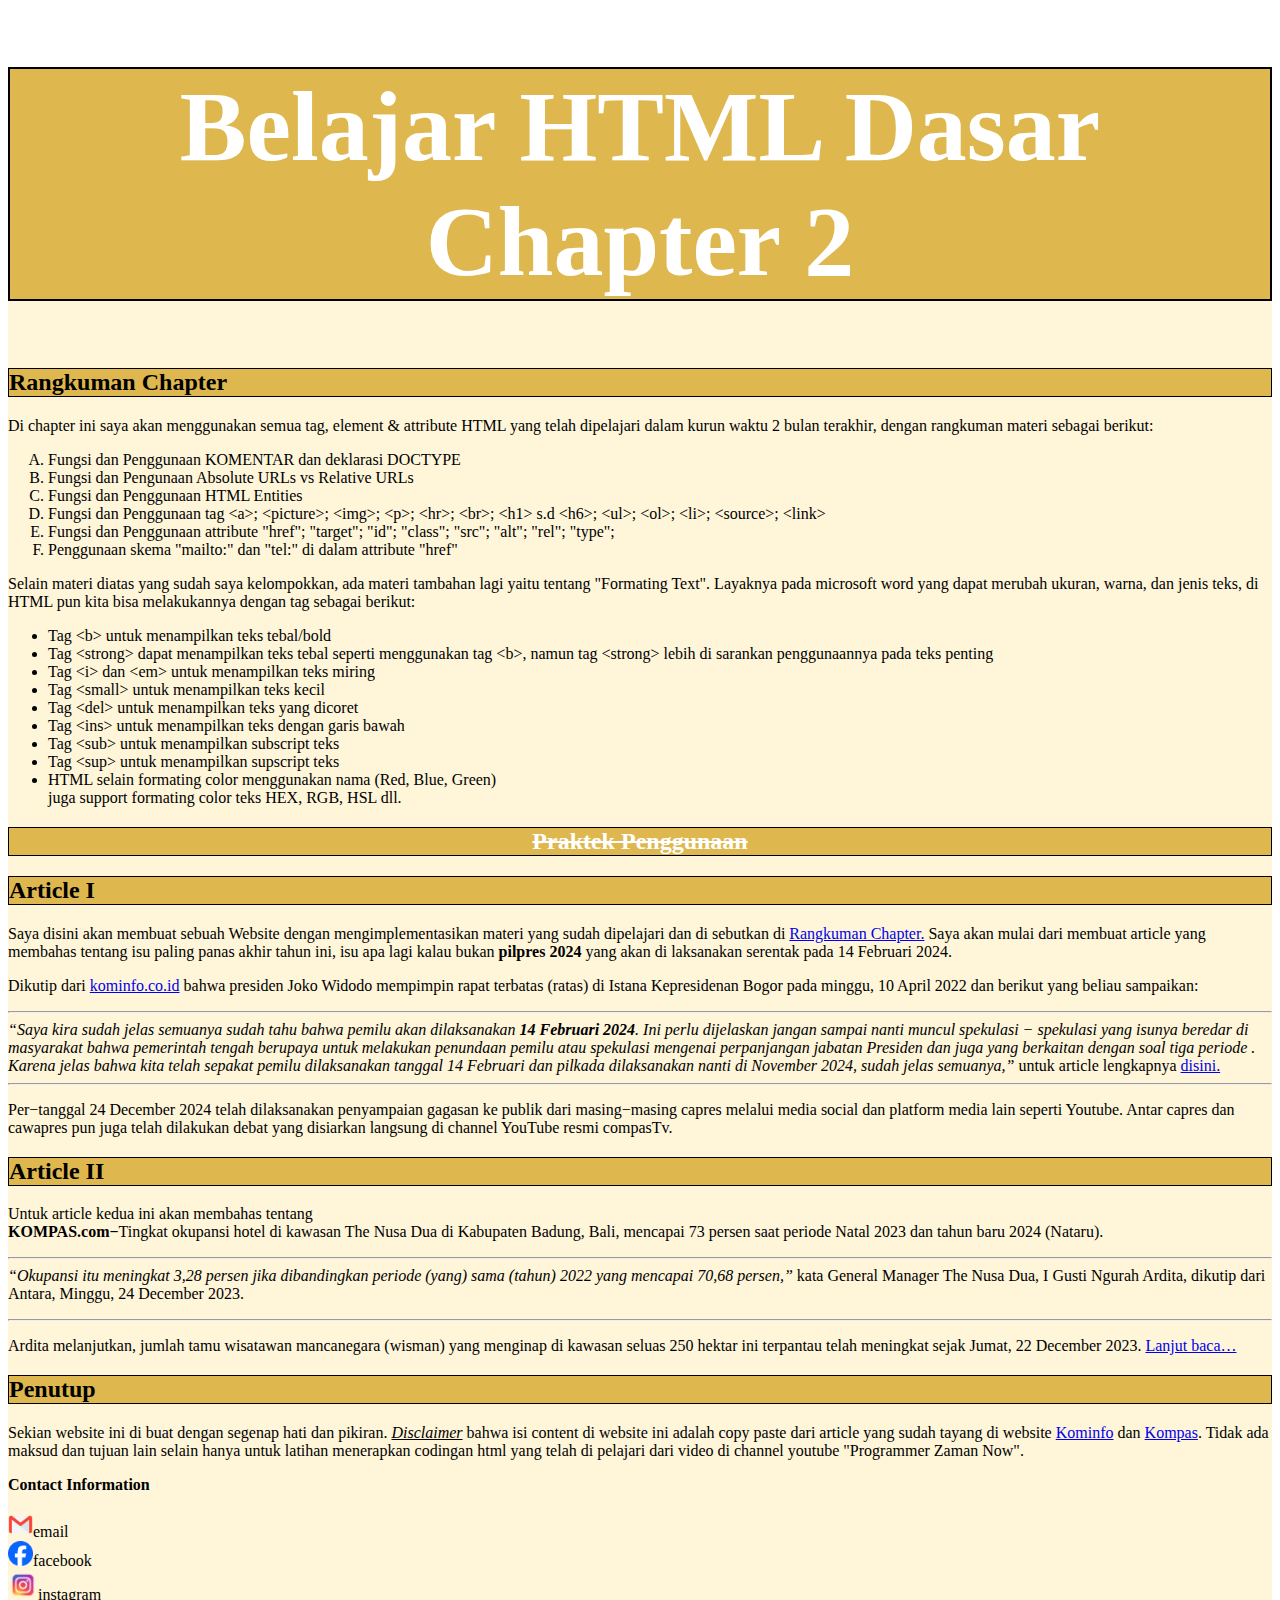
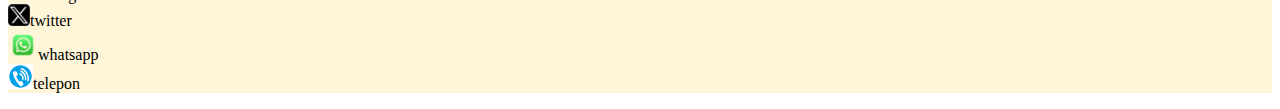
<file: Project_2/index.html>
<!DOCTYPE html>
<html lang="id">
<head>
<link rel="stylesheet" href="style.css">
<title>Belajar HTML Dasar Chapter 2</title>
</head>
<body>
<div id="container">
<h1 id="title">Belajar HTML Dasar Chapter 2</h1>
<h2 id="rangkuman">Rangkuman Chapter</h2>
<p>Di chapter ini saya akan menggunakan semua tag&comma; element &amp attribute HTML yang telah dipelajari dalam kurun waktu 2 bulan terakhir&comma; dengan rangkuman materi sebagai berikut&colon;</p>

<!--ORDERED LIST START-->
<ol type="A">
<li>Fungsi dan Penggunaan KOMENTAR dan deklarasi DOCTYPE</li>
<li>Fungsi dan Pengunaan Absolute URLs vs Relative URLs</li>
<li>Fungsi dan Penggunaan HTML Entities</li>
<li>Fungsi dan Penggunaan tag &lt;a&gt;&semi; &lt;picture&gt;&semi; &lt;img&gt;&semi; &lt;p&gt;&semi; &lt;hr&gt;&semi; &lt;br&gt;&semi; &lt;h1&gt; s&period;d &lt;h6&gt;&semi; &lt;ul&gt;&semi; &lt;ol&gt;&semi; &lt;li&gt;&semi; &lt;source&gt;&semi; &lt;link&gt;</li>
<li>Fungsi dan Penggunaan attribute &quot;href&quot;&semi; &quot;target&quot;&semi; &quot;id&quot;&semi; &quot;class&quot;&semi; &quot;src&quot;&semi; &quot;alt&quot;&semi; &quot;rel&quot;&semi; &quot;type&quot;&semi;</li>
<li>Penggunaan skema &quot;mailto&colon;&quot; dan &quot;tel&colon;&quot; di dalam attribute &quot;href&quot;</li>
</ol>
<!--ORDERED LIST END-->

<p>Selain materi diatas yang sudah saya kelompokkan&comma; ada materi tambahan lagi yaitu tentang &quot;Formating Text&quot;&period; Layaknya pada microsoft word yang dapat merubah ukuran&comma; warna&comma; dan jenis teks&comma; di HTML pun kita bisa melakukannya dengan tag sebagai berikut&colon;</p>

<!--UNORDERED LIST START-->
<ul>
<li>Tag &lt;b&gt; untuk menampilkan teks tebal&sol;bold</li>
<li>Tag &lt;strong&gt; dapat menampilkan teks tebal seperti menggunakan tag &lt;b&gt;&comma; namun tag &lt;strong&gt; lebih di sarankan penggunaannya pada teks penting</li>
<li>Tag &lt;i&gt; dan &lt;em&gt; untuk menampilkan teks miring</li>
<li>Tag &lt;small&gt; untuk menampilkan teks kecil</li>
<li>Tag &lt;del&gt; untuk menampilkan teks yang dicoret</li>
<li>Tag &lt;ins&gt; untuk menampilkan teks dengan garis bawah</li>
<li>Tag &lt;sub&gt; untuk menampilkan subscript teks</li>
<li>Tag &lt;sup&gt; untuk menampilkan supscript teks</li>
<li>HTML selain formating color menggunakan nama &lpar;Red&comma; Blue&comma; Green&rpar;<br>juga support formating color teks HEX&comma; RGB&comma; HSL dll&period;</li>
</ul>
<!--UNORDERED LIST END-->

<h2 id="del"><del>Praktek Penggunaan</del></h2>

<!--Artikel 1 Start-->
<h2>Article I</h2>
<article>
<p>Saya disini akan membuat sebuah Website dengan mengimplementasikan materi yang sudah dipelajari dan di sebutkan di <a href="#rangkuman">Rangkuman Chapter&period;</a> Saya akan mulai dari membuat article yang membahas tentang isu paling panas akhir tahun ini&comma; isu apa lagi kalau bukan <strong>pilpres 2024</strong> yang akan di laksanakan serentak pada 14 Februari 2024&period;</p>
<p>Dikutip dari <a href="https://www.kominfo.go.id/content/detail/41113/jadwal-pemilu-2024-sudah-ditetapkan-presiden-pastikan-tak-ada-penundaan/0/berita">kominfo&period;co&period;id</a> bahwa presiden Joko Widodo mempimpin rapat terbatas &lpar;ratas&rpar; di Istana Kepresidenan Bogor pada minggu&comma; 10 April 2022 dan berikut yang beliau sampaikan&colon;<hr><em>&ldquo;Saya kira sudah jelas semuanya sudah tahu bahwa pemilu akan dilaksanakan <strong>14 Februari 2024</strong>. Ini perlu dijelaskan jangan sampai nanti muncul spekulasi &minus; spekulasi yang isunya beredar di masyarakat bahwa pemerintah tengah berupaya untuk melakukan penundaan pemilu atau spekulasi mengenai perpanjangan jabatan Presiden dan juga yang berkaitan dengan soal tiga periode &period; Karena jelas bahwa kita telah sepakat pemilu dilaksanakan tanggal 14 Februari dan pilkada dilaksanakan nanti di November 2024&comma; sudah jelas semuanya&comma;&rdquo;</em> untuk article lengkapnya <a href="article_1.html" target="_blank">disini&period;</a><hr></p>
<p>Per&minus;tanggal 24 December 2024 telah dilaksanakan penyampaian gagasan ke publik dari masing&minus;masing capres melalui media social dan platform media lain seperti Youtube&period; Antar capres dan cawapres pun juga telah dilakukan debat yang disiarkan langsung di channel YouTube resmi compasTv&period;</p>
</article>
<!--Artikel 1 End-->

<!--Artikel 2 Start-->
<h2>Article II</h2>
<article>
<p>Untuk article kedua ini akan membahas tentang<br>
<b><a>KOMPAS&period;com</a>&minus;</b>Tingkat okupansi hotel di kawasan The Nusa Dua di Kabupaten Badung&comma; Bali&comma; mencapai 73 persen saat periode Natal 2023 dan tahun baru 2024 &lpar;Nataru&rpar;&period;<hr>
<em>&ldquo;Okupansi itu meningkat 3&comma;28 persen jika dibandingkan periode &lpar;yang&rpar; sama &lpar;tahun&rpar; 2022 yang mencapai 70&comma;68 persen&comma;&rdquo;</em>  kata General Manager The Nusa Dua&comma; I Gusti Ngurah Ardita&comma; dikutip dari Antara&comma; Minggu&comma; 24 December 2023&period;</p><hr>
<p>Ardita melanjutkan&comma; jumlah tamu wisatawan mancanegara &lpar;wisman&rpar; yang menginap di kawasan seluas 250 hektar ini terpantau telah meningkat sejak Jumat&comma; 22 December 2023&period; <a href="article_2.html" target="_self">Lanjut baca&hellip;</a></p>
</article>
<!--Artikel 2 End-->

<h2>Penutup</h2>
<p>Sekian website ini di buat dengan segenap hati dan pikiran&period; <ins><i>Disclaimer</i></ins> bahwa isi content di website ini adalah copy paste dari article yang sudah tayang di website <a href="https://www.kominfo.go.id/content/detail/41113/jadwal-pemilu-2024-sudah-ditetapkan-presiden-pastikan-tak-ada-penundaan/0/berita" target="_blank">Kominfo</a> dan <a href="https://travel.kompas.com/read/2023/12/25/050500427/okupansi-hotel-di-the-nusa-dua-di-bali-capai-73-persen-saat-libur-nataru" target="_blank">Kompas</a>&period; Tidak ada maksud dan tujuan lain selain hanya untuk latihan menerapkan codingan html yang telah di pelajari dari video di channel youtube &quot;Programmer Zaman Now&quot;&period;</p>

<p><b>Contact Information</b><br><br>
<img src="images/email-logo.png" style="width:25px; height:25px" alt="Email Logo">email<br>
<img src="images/facebook-logo.png" style="width:25px; height:25px" alt="Facebook Logo">facebook<br>
<img src="images/instagram-logo.png" style="width:30px; height:30px" alt="Instagram Logo">instagram<br>
<img src="images/x-logo.jpeg" style="width:22px; height:22px" alt="Twitter Logo">twitter<br>
<img src="images/whatsapp-logo.png" style="width:30px; height:30px" alt="WhatsApp Logo">whatsapp<br>
<img src="images/telepon-logo.jpeg" style="width:25px; height:25px" alt="Telepon Logo">telepon</p>
</div>
</body>
</html>
</file>
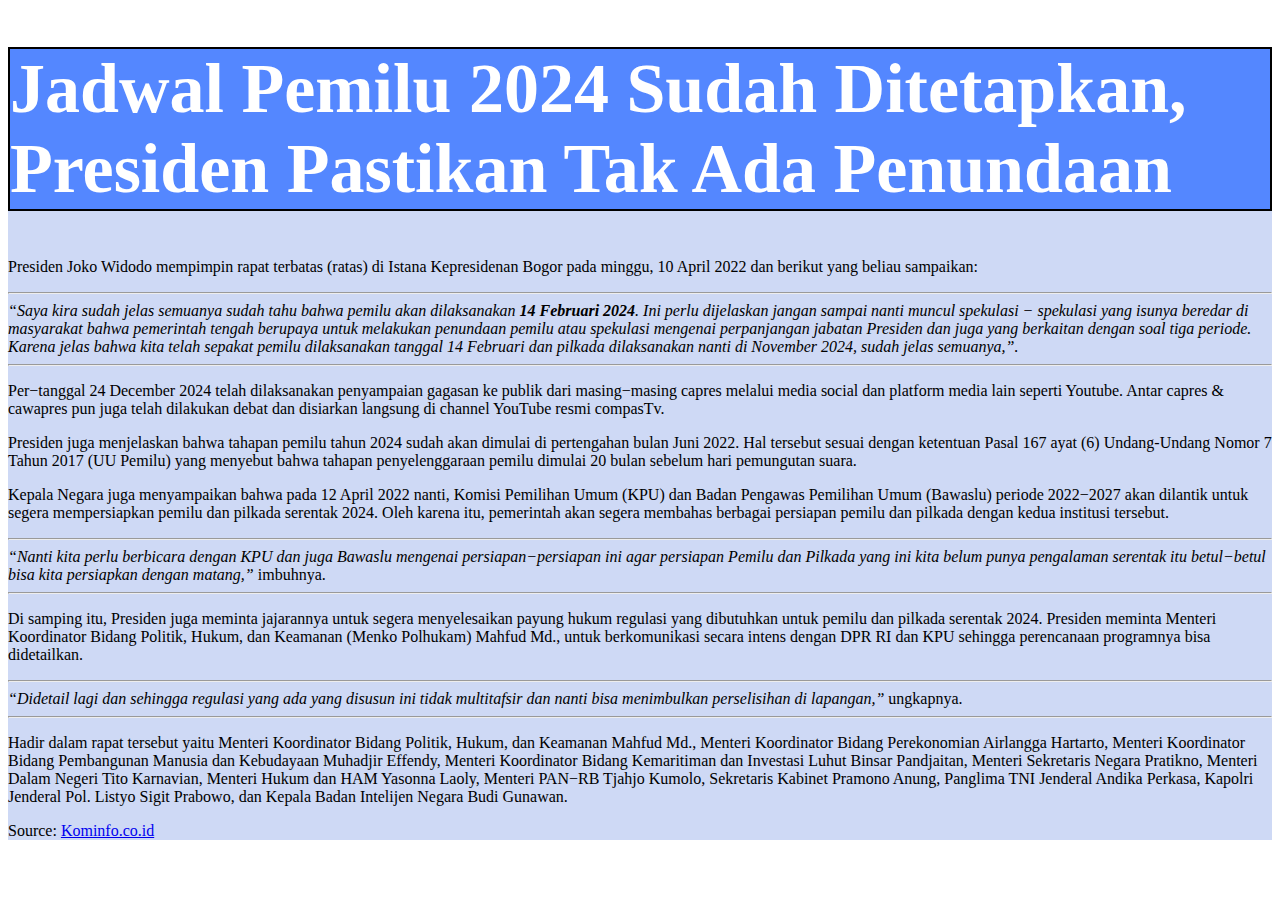
<file: Project_2/article_1.html>
<!DOCTYPE html>
<html lang="id">
<head>
<link rel="stylesheet" href="style.css">
<title>Belajar HTML Dasar Chapter 2</title>
</head>
<body>
<div id="container1">
<h1 id="article1">Jadwal Pemilu 2024 Sudah Ditetapkan&comma; Presiden Pastikan Tak Ada Penundaan</h1>

<!--Artikel Start-->
<article>
<p>Presiden Joko Widodo mempimpin rapat terbatas &lpar;ratas&rpar; di Istana Kepresidenan Bogor pada minggu&comma; 10 April 2022 dan berikut yang beliau sampaikan&colon;<hr><em>&ldquo;Saya kira sudah jelas semuanya sudah tahu bahwa pemilu akan dilaksanakan <strong>14 Februari 2024</strong>. Ini perlu dijelaskan jangan sampai nanti muncul spekulasi &minus; spekulasi yang isunya beredar di masyarakat bahwa pemerintah tengah berupaya untuk melakukan penundaan pemilu atau spekulasi mengenai perpanjangan jabatan Presiden dan juga yang berkaitan dengan soal tiga periode&period; Karena jelas bahwa kita telah sepakat pemilu dilaksanakan tanggal 14 Februari dan pilkada dilaksanakan nanti di November 2024&comma; sudah jelas semuanya&comma;&rdquo;&period;</em><hr></p>
<p>Per&minus;tanggal 24 December 2024 telah dilaksanakan penyampaian gagasan ke publik dari masing&minus;masing capres melalui media social dan platform media lain seperti Youtube&period; Antar capres &amp; cawapres pun juga telah dilakukan debat dan disiarkan langsung di channel YouTube resmi compasTv&period;</p>
<p>Presiden juga menjelaskan bahwa tahapan pemilu tahun 2024 sudah akan dimulai di pertengahan bulan Juni 2022&period; Hal tersebut sesuai dengan ketentuan Pasal 167 ayat &lpar;6&rpar; Undang-Undang Nomor 7 Tahun 2017 &lpar;UU Pemilu&rpar; yang menyebut bahwa tahapan penyelenggaraan pemilu dimulai 20 bulan sebelum hari pemungutan suara&period;</p>
<p>Kepala Negara juga menyampaikan bahwa pada 12 April 2022 nanti&comma; Komisi Pemilihan Umum &lpar;KPU&rpar; dan Badan Pengawas Pemilihan Umum &lpar;Bawaslu&rpar; periode 2022&minus;2027 akan dilantik untuk segera mempersiapkan pemilu dan pilkada serentak 2024&period; Oleh karena itu&comma; pemerintah akan segera membahas berbagai persiapan pemilu dan pilkada dengan kedua institusi tersebut&period;</p>
<p><hr><i>&ldquo;Nanti kita perlu berbicara dengan KPU dan juga Bawaslu mengenai persiapan&minus;persiapan ini agar persiapan Pemilu dan Pilkada yang ini kita belum punya pengalaman serentak itu betul&minus;betul bisa kita persiapkan dengan matang&comma;&rdquo;</i> imbuhnya&period;<hr></p>
<p>Di samping itu&comma; Presiden juga meminta jajarannya untuk segera menyelesaikan payung hukum regulasi yang dibutuhkan untuk pemilu dan pilkada serentak 2024&period; Presiden meminta Menteri Koordinator Bidang Politik&comma; Hukum&comma; dan Keamanan &lpar;Menko Polhukam&rpar; Mahfud Md&period;&comma; untuk berkomunikasi secara intens dengan DPR RI dan KPU sehingga perencanaan programnya bisa didetailkan&period;</p>
<p><hr><em>&ldquo;Didetail lagi dan sehingga regulasi yang ada yang disusun ini tidak multitafsir dan nanti bisa menimbulkan perselisihan di lapangan&comma;&rdquo;</em> ungkapnya&period;<hr></p>
<p>Hadir dalam rapat tersebut yaitu Menteri Koordinator Bidang Politik&comma; Hukum&comma; dan Keamanan Mahfud Md&period;&comma; Menteri Koordinator Bidang Perekonomian Airlangga Hartarto&comma; Menteri Koordinator Bidang Pembangunan Manusia dan Kebudayaan Muhadjir Effendy&comma; Menteri Koordinator Bidang Kemaritiman dan Investasi Luhut Binsar Pandjaitan&comma; Menteri Sekretaris Negara Pratikno&comma; Menteri Dalam Negeri Tito Karnavian&comma; Menteri Hukum dan HAM Yasonna Laoly&comma; Menteri PAN&minus;RB Tjahjo Kumolo&comma; Sekretaris Kabinet Pramono Anung&comma; Panglima TNI Jenderal Andika Perkasa&comma; Kapolri Jenderal Pol&period; Listyo Sigit Prabowo&comma; dan Kepala Badan Intelijen Negara Budi Gunawan&period;</p>
</article>
<p>Source&colon; <a href="https://www.kominfo.go.id/content/detail/41113/jadwal-pemilu-2024-sudah-ditetapkan-presiden-pastikan-tak-ada-penundaan/0/berita" target="_self">Kominfo&period;co&period;id</a></p>
</article>
</div>
</body>
</html>
</file>
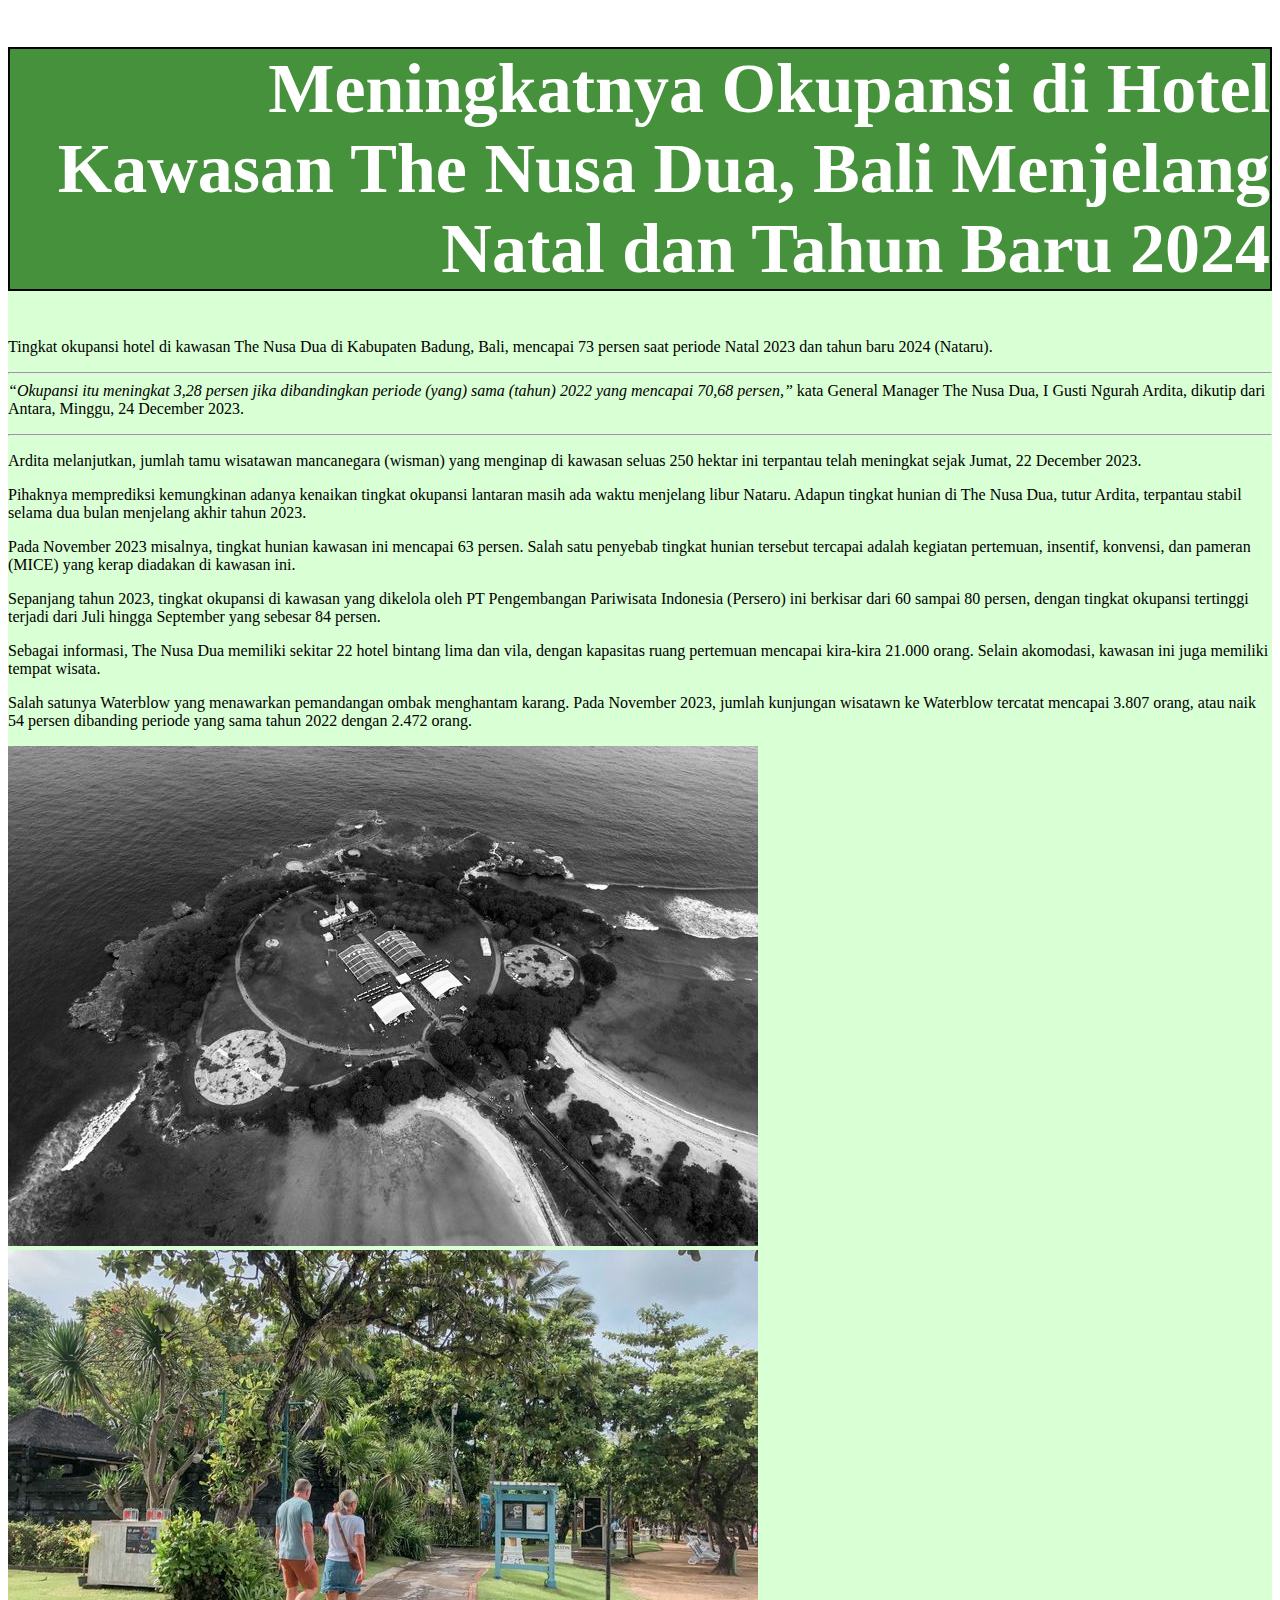
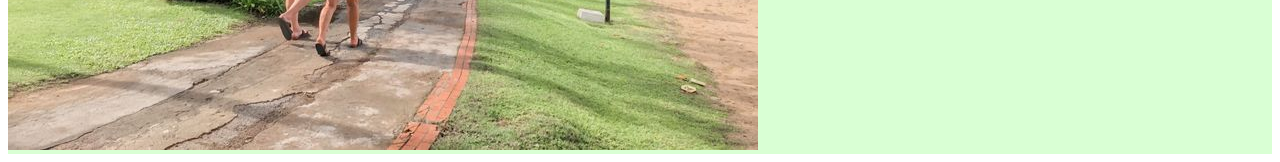
<file: Project_2/article_2.html>
<!DOCTYPE html>
<html lang="id">
<head>
<link rel="stylesheet" href="style.css">
<title>Belajar HTML Dasar Chapter 2</title>
</head>
<body>
<div id="container2">
<h1 id="article2">Meningkatnya Okupansi di Hotel Kawasan The Nusa Dua&comma; Bali Menjelang Natal dan Tahun Baru 2024</h1>

<!--Artikel Start-->
<article>
<p>Tingkat okupansi hotel di kawasan The Nusa Dua di Kabupaten Badung&comma; Bali&comma; mencapai 73 persen saat periode Natal 2023 dan tahun baru 2024 &lpar;Nataru&rpar;&period;<hr>
<em>&ldquo;Okupansi itu meningkat 3&comma;28 persen jika dibandingkan periode &lpar;yang&rpar; sama &lpar;tahun&rpar; 2022 yang mencapai 70&comma;68 persen&comma;&rdquo;</em>  kata General Manager The Nusa Dua&comma; I Gusti Ngurah Ardita&comma; dikutip dari Antara&comma; Minggu&comma; 24 December 2023&period;</p><hr>
<p>Ardita melanjutkan&comma; jumlah tamu wisatawan mancanegara &lpar;wisman&rpar; yang menginap di kawasan seluas 250 hektar ini terpantau telah meningkat sejak Jumat&comma; 22 December 2023&period;
<p>Pihaknya memprediksi kemungkinan adanya kenaikan tingkat okupansi lantaran masih ada waktu menjelang libur Nataru&period; Adapun tingkat hunian di The Nusa Dua&comma; tutur Ardita&comma; terpantau stabil selama dua bulan menjelang akhir tahun 2023&period;</p> 
<p>Pada November 2023 misalnya&comma; tingkat hunian kawasan ini mencapai 63 persen&period; Salah satu penyebab tingkat hunian tersebut tercapai adalah kegiatan pertemuan&comma; insentif&comma; konvensi&comma; dan pameran &lpar;MICE&rpar; yang kerap diadakan di kawasan ini&period;</p>
<p>Sepanjang tahun 2023&comma; tingkat okupansi di kawasan yang dikelola oleh PT Pengembangan Pariwisata Indonesia &lpar;Persero&rpar; ini berkisar dari 60 sampai 80 persen&comma; dengan tingkat okupansi tertinggi terjadi dari Juli hingga September yang sebesar 84 persen&period;</p>
<p>Sebagai informasi&comma; The Nusa Dua memiliki sekitar 22 hotel bintang lima dan vila&comma; dengan kapasitas ruang pertemuan mencapai kira-kira 21&period;000 orang&period; Selain akomodasi&comma; kawasan ini juga memiliki tempat wisata&period;</p>
<p>Salah satunya Waterblow yang menawarkan pemandangan ombak menghantam karang&period; Pada November 2023&comma; jumlah kunjungan wisatawn ke Waterblow tercatat mencapai 3&period;807 orang&comma; atau naik 54 persen dibanding periode yang sama tahun 2022 dengan 2&period;472 orang&period;</p>
<!--Artkel End-->

<picture>
<source media="(max-width:500px)" srcset="images/the-nusa-dua-dramatic.jpeg">
<source media="(max-width:1000px)" srcset="images/the-nusa-dua.jpeg">
<img src="images/the-nusa-dua-negative.jpeg" alt="Kawasan The Nusa Dua Bali">
</picture>
<img src="images/kawasan-the-nusa-dua.jpeg" alt="Kawasan The Nusa Dua Bali">
</div>
</body>
</html>
</file>
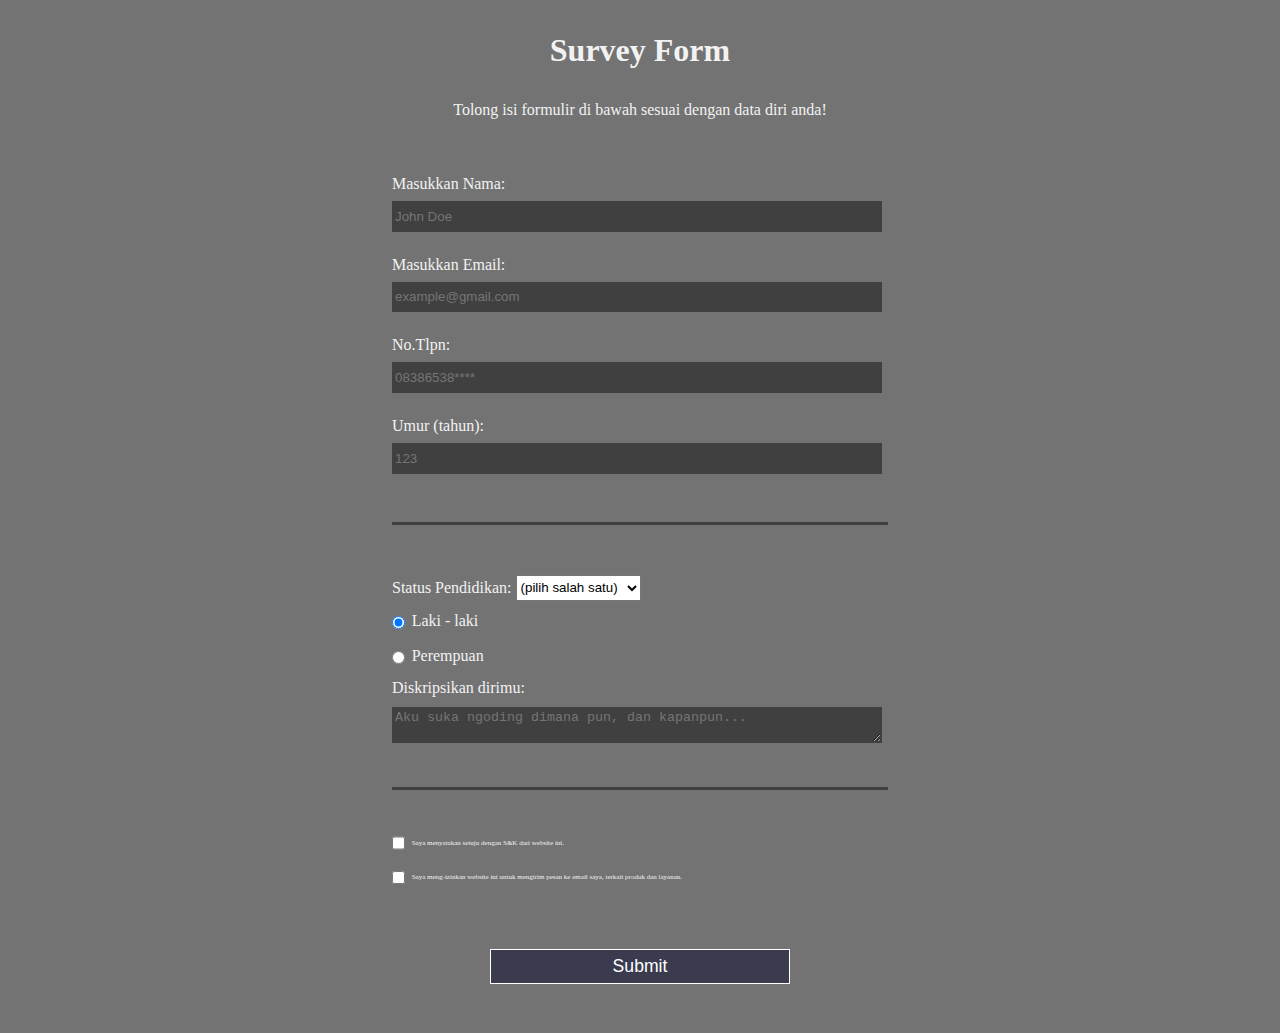
<file: Survei Form/survey-form.html>
<!DOCTYPE html>
<html lang="id">
 <head>
  <meta charset="UTF-8">
  <meta name="viewport" content="width=device-width, initial-scale=1.0">
  <title>Survey Form</title>
  <link rel="stylesheet" href="style.css" />
 </head>
 <body>

<!--SECTION1 start-->
  <h1>Survey Form</h1>
  <p>Tolong isi formulir di bawah sesuai dengan data diri anda!</p>
  <form id="survey-form">
	<fieldset>
	 <label id="name-label">Masukkan Nama:</label>
	 <input id="name" type="text" placeholder="John Doe" required />
	 <label id="email-label">Masukkan Email:</label>
	 <input id="email" type="email" placeholder="example@gmail.com" required />
	 <label id="call-label">No.Tlpn:</label>
	 <input id="call" type="number" placeholder="08386538****" required />
	 <label id="number-label">Umur (tahun):</label>
	 <input id="number" type="number" min="13" max="125" placeholder="123" required />
	</fieldset>
<!--SECTION1 end-->

<!--SECTION2 start-->
	<fieldset>
	 <label for="dropdown">Status Pendidikan: 
	  <select id="dropdown" name="dropdown" required>
	   <option value="">(pilih salah satu)</option>
	   <option value="1">Siswa/Siswi SMP</option>
		<option value="2">Siswa/Siswi SMK</option>
	   <option value="3">Mahasiswa</option>
	   <option value="4">Diploma 1</option>
	   <option value="5">Sarjana 1</option>
	   <option value="6">Lainnya</option>
	  </select>
	 </label>	
	 <label for="boy"><input class="inline" id="boy" name="gender" type="radio" checked />Laki - laki</label>
	 <label for="girl"><input class="inline" id="girl" name="gender" type="radio" />Perempuan</label>
	 <label for="summary">Diskripsikan dirimu:<textarea id="summary" name="summary" placeholder="Aku suka ngoding dimana pun, dan kapanpun..." row="3" cols="30"></textarea></label>
	</fieldset>
	<fieldset>
	 <label for="condition"><input class="inline" id="condition" type="checkbox" value="condition" required />Saya menyatakan setuju dengan S&K dari website ini.</label>
	 <label for="service"><input class="inline" id="service" type="checkbox" value="service" required />Saya meng-izinkan website ini untuk mengirim pesan ke email saya, terkait produk dan layanan.</label>
	</fieldset>
<!--SECTION2 end-->	
	
<!--SUBMIT BUTTON-->
	<label for="submit"><label/>
	<input id="submit" type="submit" value="Submit" />
  </form>
 </body>
</html>
</file>
<file: Project_2/style.css>
/* All Page Start */
h2 {
background-color: #deb74e;
border: solid black 1px;
}
 
#del {
color: #ffffff;
text-align: center;
}
/* All Page End */


/* index Page Start */
#container {
background-color: #fff5d9;
}

#title {
color: #ffffff;
font-size: 100px;
text-align: center;
background-color: #deb74e;
border: solid black 2px;
}
/* index Page End */


/* article_1 Page Start */
#container1 {
background-color: #ced9f5;
}

#article1 {
color: #ffffff;
text-align: left;
font-size: 70px;
background-color: #5487ff;
border: solid black 2px;
}
/* article_1 Page End */


/* article_2 Page Start */
#container2 {
background-color: #d9ffd4;
}

#article2 {
color: #ffffff;
text-align: right;
font-size: 70px;
background-color: #46913c;
border: solid black 2px;
}
/* article_2 Page End */
</file>
<file: Survei Form/style.css>
body {
	margin: 0;
	width: 100%;
	height: 100vh;
	font-family: Tahoma;
	font-size: 16px;
	background-color: #737373;
	color: #f2f2f2;
}

h1, p {
	margin: 1em auto;
	text-align: center;
}

form {
	width: 60vw;
	min-width: 300px;
	max-width: 500px;
	margin: 0 auto;
	padding-bottom: 2em;
}


fieldset {
	border: none;
	padding: 2em 0;
	border-bottom: 3px solid #404040;
}

fieldset:last-of-type {
	border-bottom: none;
}

#name, #email, #number, #call {
	margin-top: 0;
	margin-bottom: 1rem;
}

label {
	display: block;
	margin: 0.5rem 0;
}

select {
	margin: 10px 0 0 0;
	min-height: 2em;
}

input, textarea {
	background-color: #404040;
	border: 1px solid #404040;
	color: #ffffff;
	margin: 10px 0 0 0;
	width: 97.5%;
	min-height: 2em;
}

.inline {
	width: unset;
	margin: 0 0.5em 0 0;
	vertical-align: middle;
}

input[type="submit"] {
	display: block;
	width: 60%;
	margin: 1em auto;
	height: 2em;
	font-size: 1.1rem;
	background-color: #3b3b4f;
	border-color: white;
	min-width: 300px;
}

label[for="condition"], label[for="service"] {
	font-size: 7px;
}

label[for="boy"] {
	display: inline;
}
</file>
